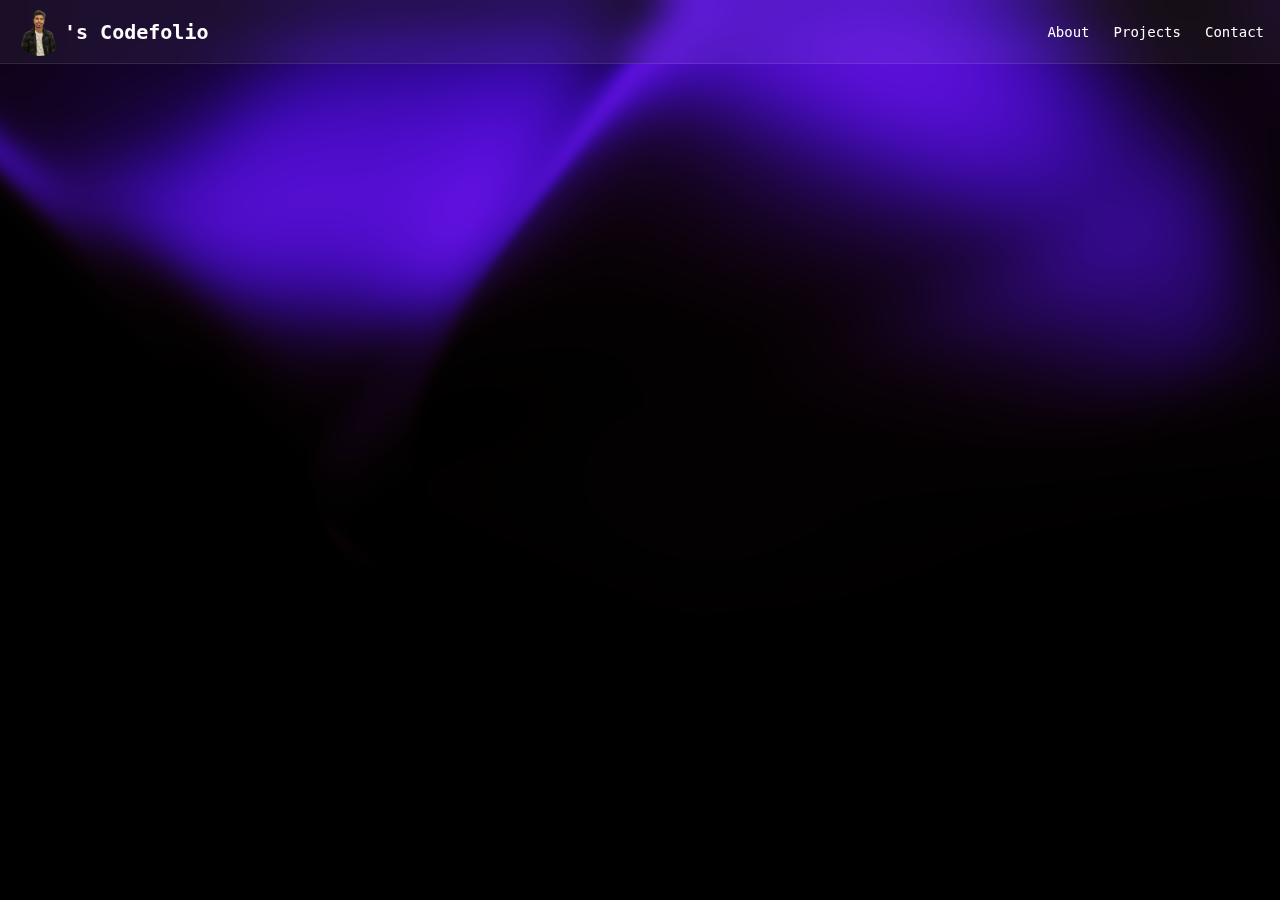
<file: index.html>
<!doctype html>
<html lang="en">
  <head>
    <meta charset="UTF-8" />
    <!--favicon-->
    <link rel="icon" type="image/webp" href="/assets/favicon-Q4rn68UH.webp">
    
    <!--Fonts-->
    <link rel="preconnect" href="https://fonts.googleapis.com">
    <link rel="preconnect" href="https://fonts.gstatic.com" crossorigin>
    <link rel="preload" href="https://fonts.googleapis.com/css2?family=IBM+Plex+Mono&family=Inter&family=JetBrains+Mono&family=Lexend&family=Poppins&family=Space+Grotesk&family=Space+Mono&family=Syne:wght@700&display=swap" as="style" />
    <link rel="stylesheet" href="https://fonts.googleapis.com/css2?family=IBM+Plex+Mono&family=Inter&family=JetBrains+Mono&family=Lexend&family=Poppins&family=Space+Grotesk&family=Space+Mono&family=Syne:wght@700&display=swap" media="print" onload="this.media='all'" />


    <meta name="viewport" content="width=device-width, initial-scale=1.0" />
    <title>Portfolio | Aryan Purohit</title>
    <script type="module" crossorigin src="/assets/index-DglgL9P7.js"></script>
    <link rel="modulepreload" crossorigin href="/assets/vendor-core-CVsK_rI2.js">
    <link rel="modulepreload" crossorigin href="/assets/vendor-react-CnuVDPZj.js">
    <link rel="modulepreload" crossorigin href="/assets/vendor-framer-motion-DA0CTqGi.js">
    <link rel="stylesheet" crossorigin href="/assets/index-Bq_mXTz7.css">
  </head>
  <body>
    <div id="root"></div>
  </body>
</html>
</file>
<file: assets/index-Bq_mXTz7.css>
/*! tailwindcss v4.1.11 | MIT License | https://tailwindcss.com */@layer properties{@supports (((-webkit-hyphens:none)) and (not (margin-trim:inline))) or ((-moz-orient:inline) and (not (color:rgb(from red r g b)))){*,:before,:after,::backdrop{--tw-translate-x:0;--tw-translate-y:0;--tw-translate-z:0;--tw-rotate-x:initial;--tw-rotate-y:initial;--tw-rotate-z:initial;--tw-skew-x:initial;--tw-skew-y:initial;--tw-space-y-reverse:0;--tw-space-x-reverse:0;--tw-border-style:solid;--tw-leading:initial;--tw-font-weight:initial;--tw-shadow:0 0 #0000;--tw-shadow-color:initial;--tw-shadow-alpha:100%;--tw-inset-shadow:0 0 #0000;--tw-inset-shadow-color:initial;--tw-inset-shadow-alpha:100%;--tw-ring-color:initial;--tw-ring-shadow:0 0 #0000;--tw-inset-ring-color:initial;--tw-inset-ring-shadow:0 0 #0000;--tw-ring-inset:initial;--tw-ring-offset-width:0px;--tw-ring-offset-color:#fff;--tw-ring-offset-shadow:0 0 #0000;--tw-blur:initial;--tw-brightness:initial;--tw-contrast:initial;--tw-grayscale:initial;--tw-hue-rotate:initial;--tw-invert:initial;--tw-opacity:initial;--tw-saturate:initial;--tw-sepia:initial;--tw-drop-shadow:initial;--tw-drop-shadow-color:initial;--tw-drop-shadow-alpha:100%;--tw-drop-shadow-size:initial;--tw-backdrop-blur:initial;--tw-backdrop-brightness:initial;--tw-backdrop-contrast:initial;--tw-backdrop-grayscale:initial;--tw-backdrop-hue-rotate:initial;--tw-backdrop-invert:initial;--tw-backdrop-opacity:initial;--tw-backdrop-saturate:initial;--tw-backdrop-sepia:initial;--tw-duration:initial;--tw-ease:initial;--tw-scale-x:1;--tw-scale-y:1;--tw-scale-z:1}}}@layer theme{:root,:host{--font-sans:ui-sans-serif,system-ui,sans-serif,"Apple Color Emoji","Segoe UI Emoji","Segoe UI Symbol","Noto Color Emoji";--font-mono:ui-monospace,SFMono-Regular,Menlo,Monaco,Consolas,"Liberation Mono","Courier New",monospace;--color-red-500:oklch(63.7% .237 25.331);--color-orange-500:oklch(70.5% .213 47.604);--color-yellow-400:oklch(85.2% .199 91.936);--color-green-400:oklch(79.2% .209 151.711);--color-green-500:oklch(72.3% .219 149.579);--color-green-600:oklch(62.7% .194 149.214);--color-cyan-400:oklch(78.9% .154 211.53);--color-blue-400:oklch(70.7% .165 254.624);--color-blue-500:oklch(62.3% .214 259.815);--color-blue-600:oklch(54.6% .245 262.881);--color-blue-700:oklch(48.8% .243 264.376);--color-indigo-300:oklch(78.5% .115 274.713);--color-indigo-400:oklch(67.3% .182 276.935);--color-indigo-500:oklch(58.5% .233 277.117);--color-indigo-600:oklch(51.1% .262 276.966);--color-indigo-700:oklch(45.7% .24 277.023);--color-purple-300:oklch(82.7% .119 306.383);--color-purple-400:oklch(71.4% .203 305.504);--color-purple-600:oklch(55.8% .288 302.321);--color-purple-700:oklch(49.6% .265 301.924);--color-purple-800:oklch(43.8% .218 303.724);--color-pink-500:oklch(65.6% .241 354.308);--color-gray-50:oklch(98.5% .002 247.839);--color-gray-100:oklch(96.7% .003 264.542);--color-gray-200:oklch(92.8% .006 264.531);--color-gray-300:oklch(87.2% .01 258.338);--color-gray-400:oklch(70.7% .022 261.325);--color-gray-500:oklch(55.1% .027 264.364);--color-gray-600:oklch(44.6% .03 256.802);--color-gray-700:oklch(37.3% .034 259.733);--color-gray-800:oklch(27.8% .033 256.848);--color-gray-900:oklch(21% .034 264.665);--color-black:#000;--color-white:#fff;--spacing:.25rem;--container-xl:36rem;--container-4xl:56rem;--container-5xl:64rem;--container-6xl:72rem;--container-7xl:80rem;--text-xs:.75rem;--text-xs--line-height:calc(1/.75);--text-sm:.875rem;--text-sm--line-height:calc(1.25/.875);--text-base:1rem;--text-base--line-height: 1.5 ;--text-lg:1.125rem;--text-lg--line-height:calc(1.75/1.125);--text-xl:1.25rem;--text-xl--line-height:calc(1.75/1.25);--text-2xl:1.5rem;--text-2xl--line-height:calc(2/1.5);--text-3xl:1.875rem;--text-3xl--line-height: 1.2 ;--text-4xl:2.25rem;--text-4xl--line-height:calc(2.5/2.25);--text-5xl:3rem;--text-5xl--line-height:1;--text-6xl:3.75rem;--text-6xl--line-height:1;--text-7xl:4.5rem;--text-7xl--line-height:1;--text-8xl:6rem;--text-8xl--line-height:1;--font-weight-medium:500;--font-weight-semibold:600;--font-weight-bold:700;--font-weight-extrabold:800;--leading-relaxed:1.625;--radius-md:.375rem;--radius-lg:.5rem;--radius-xl:.75rem;--radius-2xl:1rem;--ease-out:cubic-bezier(0,0,.2,1);--ease-in-out:cubic-bezier(.4,0,.2,1);--blur-sm:8px;--blur-lg:16px;--default-transition-duration:.15s;--default-transition-timing-function:cubic-bezier(.4,0,.2,1);--default-font-family:var(--font-sans);--default-mono-font-family:var(--font-mono)}}@layer base{*,:after,:before,::backdrop{box-sizing:border-box;border:0 solid;margin:0;padding:0}::file-selector-button{box-sizing:border-box;border:0 solid;margin:0;padding:0}html,:host{-webkit-text-size-adjust:100%;tab-size:4;line-height:1.5;font-family:var(--default-font-family,ui-sans-serif,system-ui,sans-serif,"Apple Color Emoji","Segoe UI Emoji","Segoe UI Symbol","Noto Color Emoji");font-feature-settings:var(--default-font-feature-settings,normal);font-variation-settings:var(--default-font-variation-settings,normal);-webkit-tap-highlight-color:transparent}hr{height:0;color:inherit;border-top-width:1px}abbr:where([title]){-webkit-text-decoration:underline dotted;text-decoration:underline dotted}h1,h2,h3,h4,h5,h6{font-size:inherit;font-weight:inherit}a{color:inherit;-webkit-text-decoration:inherit;text-decoration:inherit}b,strong{font-weight:bolder}code,kbd,samp,pre{font-family:var(--default-mono-font-family,ui-monospace,SFMono-Regular,Menlo,Monaco,Consolas,"Liberation Mono","Courier New",monospace);font-feature-settings:var(--default-mono-font-feature-settings,normal);font-variation-settings:var(--default-mono-font-variation-settings,normal);font-size:1em}small{font-size:80%}sub,sup{vertical-align:baseline;font-size:75%;line-height:0;position:relative}sub{bottom:-.25em}sup{top:-.5em}table{text-indent:0;border-color:inherit;border-collapse:collapse}:-moz-focusring{outline:auto}progress{vertical-align:baseline}summary{display:list-item}ol,ul,menu{list-style:none}img,svg,video,canvas,audio,iframe,embed,object{vertical-align:middle;display:block}img,video{max-width:100%;height:auto}button,input,select,optgroup,textarea{font:inherit;font-feature-settings:inherit;font-variation-settings:inherit;letter-spacing:inherit;color:inherit;opacity:1;background-color:#0000;border-radius:0}::file-selector-button{font:inherit;font-feature-settings:inherit;font-variation-settings:inherit;letter-spacing:inherit;color:inherit;opacity:1;background-color:#0000;border-radius:0}:where(select:is([multiple],[size])) optgroup{font-weight:bolder}:where(select:is([multiple],[size])) optgroup option{padding-inline-start:20px}::file-selector-button{margin-inline-end:4px}::placeholder{opacity:1}@supports (not ((-webkit-appearance:-apple-pay-button))) or (contain-intrinsic-size:1px){::placeholder{color:currentColor}@supports (color:color-mix(in lab,red,red)){::placeholder{color:color-mix(in oklab,currentcolor 50%,transparent)}}}textarea{resize:vertical}::-webkit-search-decoration{-webkit-appearance:none}::-webkit-date-and-time-value{min-height:1lh;text-align:inherit}::-webkit-datetime-edit{display:inline-flex}::-webkit-datetime-edit-fields-wrapper{padding:0}::-webkit-datetime-edit{padding-block:0}::-webkit-datetime-edit-year-field{padding-block:0}::-webkit-datetime-edit-month-field{padding-block:0}::-webkit-datetime-edit-day-field{padding-block:0}::-webkit-datetime-edit-hour-field{padding-block:0}::-webkit-datetime-edit-minute-field{padding-block:0}::-webkit-datetime-edit-second-field{padding-block:0}::-webkit-datetime-edit-millisecond-field{padding-block:0}::-webkit-datetime-edit-meridiem-field{padding-block:0}:-moz-ui-invalid{box-shadow:none}button,input:where([type=button],[type=reset],[type=submit]){appearance:button}::file-selector-button{appearance:button}::-webkit-inner-spin-button{height:auto}::-webkit-outer-spin-button{height:auto}[hidden]:where(:not([hidden=until-found])){display:none!important}body{font-family:JetBrainsMono,monospace}h1,h2,h3,h4,h5,h6{font-family:Poppins,sans-serif}}@layer components;@layer utilities{.sr-only{clip:rect(0,0,0,0);white-space:nowrap;border-width:0;width:1px;height:1px;margin:-1px;padding:0;position:absolute;overflow:hidden}.absolute{position:absolute}.fixed{position:fixed}.relative{position:relative}.sticky{position:sticky}.inset-0{inset:calc(var(--spacing)*0)}.top-0{top:calc(var(--spacing)*0)}.top-2{top:calc(var(--spacing)*2)}.top-full{top:100%}.right-0{right:calc(var(--spacing)*0)}.bottom-4{bottom:calc(var(--spacing)*4)}.bottom-10{bottom:calc(var(--spacing)*10)}.bottom-full{bottom:100%}.left-0{left:calc(var(--spacing)*0)}.left-1\/2{left:50%}.left-4{left:calc(var(--spacing)*4)}.isolate{isolation:isolate}.z-10{z-index:10}.z-50{z-index:50}.z-\[-1\]{z-index:-1}.container{width:100%}@media (min-width:40rem){.container{max-width:40rem}}@media (min-width:48rem){.container{max-width:48rem}}@media (min-width:64rem){.container{max-width:64rem}}@media (min-width:80rem){.container{max-width:80rem}}@media (min-width:96rem){.container{max-width:96rem}}.mx-auto{margin-inline:auto}.-mt-2{margin-top:calc(var(--spacing)*-2)}.-mt-35{margin-top:calc(var(--spacing)*-35)}.mt-1{margin-top:calc(var(--spacing)*1)}.mt-2{margin-top:calc(var(--spacing)*2)}.mt-4{margin-top:calc(var(--spacing)*4)}.mt-8{margin-top:calc(var(--spacing)*8)}.mt-12{margin-top:calc(var(--spacing)*12)}.mr-0{margin-right:calc(var(--spacing)*0)}.mr-3{margin-right:calc(var(--spacing)*3)}.-mb-2{margin-bottom:calc(var(--spacing)*-2)}.mb-2{margin-bottom:calc(var(--spacing)*2)}.mb-3{margin-bottom:calc(var(--spacing)*3)}.mb-4{margin-bottom:calc(var(--spacing)*4)}.mb-8{margin-bottom:calc(var(--spacing)*8)}.mb-10{margin-bottom:calc(var(--spacing)*10)}.mb-12{margin-bottom:calc(var(--spacing)*12)}.mb-16{margin-bottom:calc(var(--spacing)*16)}.mb-17{margin-bottom:calc(var(--spacing)*17)}.mb-30{margin-bottom:calc(var(--spacing)*30)}.block{display:block}.flex{display:flex}.grid{display:grid}.hidden{display:none}.inline-block{display:inline-block}.inline-flex{display:inline-flex}.h-2{height:calc(var(--spacing)*2)}.h-4{height:calc(var(--spacing)*4)}.h-5{height:calc(var(--spacing)*5)}.h-8{height:calc(var(--spacing)*8)}.h-12{height:calc(var(--spacing)*12)}.h-16{height:calc(var(--spacing)*16)}.h-24{height:calc(var(--spacing)*24)}.h-56{height:calc(var(--spacing)*56)}.h-60{height:calc(var(--spacing)*60)}.h-full{height:100%}.h-screen{height:100vh}.max-h-\[600px\]{max-height:600px}.min-h-screen{min-height:100vh}.w-0\.5{width:calc(var(--spacing)*.5)}.w-1{width:calc(var(--spacing)*1)}.w-4{width:calc(var(--spacing)*4)}.w-5{width:calc(var(--spacing)*5)}.w-7{width:calc(var(--spacing)*7)}.w-8{width:calc(var(--spacing)*8)}.w-12{width:calc(var(--spacing)*12)}.w-16{width:calc(var(--spacing)*16)}.w-24{width:calc(var(--spacing)*24)}.w-64{width:calc(var(--spacing)*64)}.w-fit{width:fit-content}.w-full{width:100%}.max-w-4xl{max-width:var(--container-4xl)}.max-w-5xl{max-width:var(--container-5xl)}.max-w-6xl{max-width:var(--container-6xl)}.max-w-7xl{max-width:var(--container-7xl)}.max-w-none{max-width:none}.max-w-xl{max-width:var(--container-xl)}.flex-shrink-0{flex-shrink:0}.flex-grow{flex-grow:1}.-translate-x-1\/2{--tw-translate-x: -50% ;translate:var(--tw-translate-x)var(--tw-translate-y)}.rotate-45{rotate:45deg}.transform{transform:var(--tw-rotate-x,)var(--tw-rotate-y,)var(--tw-rotate-z,)var(--tw-skew-x,)var(--tw-skew-y,)}.cursor-pointer{cursor:pointer}.resize{resize:both}.list-inside{list-style-position:inside}.list-disc{list-style-type:disc}.grid-cols-1{grid-template-columns:repeat(1,minmax(0,1fr))}.grid-cols-2{grid-template-columns:repeat(2,minmax(0,1fr))}.flex-col{flex-direction:column}.flex-wrap{flex-wrap:wrap}.items-center{align-items:center}.justify-between{justify-content:space-between}.justify-center{justify-content:center}.gap-2{gap:calc(var(--spacing)*2)}.gap-3{gap:calc(var(--spacing)*3)}.gap-4{gap:calc(var(--spacing)*4)}.gap-8{gap:calc(var(--spacing)*8)}.gap-10{gap:calc(var(--spacing)*10)}.gap-12{gap:calc(var(--spacing)*12)}:where(.space-y-3>:not(:last-child)){--tw-space-y-reverse:0;margin-block-start:calc(calc(var(--spacing)*3)*var(--tw-space-y-reverse));margin-block-end:calc(calc(var(--spacing)*3)*calc(1 - var(--tw-space-y-reverse)))}:where(.space-y-6>:not(:last-child)){--tw-space-y-reverse:0;margin-block-start:calc(calc(var(--spacing)*6)*var(--tw-space-y-reverse));margin-block-end:calc(calc(var(--spacing)*6)*calc(1 - var(--tw-space-y-reverse)))}:where(.space-y-8>:not(:last-child)){--tw-space-y-reverse:0;margin-block-start:calc(calc(var(--spacing)*8)*var(--tw-space-y-reverse));margin-block-end:calc(calc(var(--spacing)*8)*calc(1 - var(--tw-space-y-reverse)))}:where(.space-x-6>:not(:last-child)){--tw-space-x-reverse:0;margin-inline-start:calc(calc(var(--spacing)*6)*var(--tw-space-x-reverse));margin-inline-end:calc(calc(var(--spacing)*6)*calc(1 - var(--tw-space-x-reverse)))}.overflow-hidden{overflow:hidden}.rounded{border-radius:.25rem}.rounded-2xl{border-radius:var(--radius-2xl)}.rounded-full{border-radius:3.40282e38px}.rounded-lg{border-radius:var(--radius-lg)}.rounded-md{border-radius:var(--radius-md)}.rounded-xl{border-radius:var(--radius-xl)}.border{border-style:var(--tw-border-style);border-width:1px}.border-2{border-style:var(--tw-border-style);border-width:2px}.border-4{border-style:var(--tw-border-style);border-width:4px}.border-b{border-bottom-style:var(--tw-border-style);border-bottom-width:1px}.border-gray-300{border-color:var(--color-gray-300)}.border-gray-700{border-color:var(--color-gray-700)}.border-purple-700{border-color:var(--color-purple-700)}.border-transparent{border-color:#0000}.border-white{border-color:var(--color-white)}.border-white\/10{border-color:#ffffff1a}@supports (color:color-mix(in lab,red,red)){.border-white\/10{border-color:color-mix(in oklab,var(--color-white)10%,transparent)}}.bg-black\/40{background-color:#0006}@supports (color:color-mix(in lab,red,red)){.bg-black\/40{background-color:color-mix(in oklab,var(--color-black)40%,transparent)}}.bg-gray-50{background-color:var(--color-gray-50)}.bg-gray-800{background-color:var(--color-gray-800)}.bg-gray-800\/50{background-color:#1e293980}@supports (color:color-mix(in lab,red,red)){.bg-gray-800\/50{background-color:color-mix(in oklab,var(--color-gray-800)50%,transparent)}}.bg-gray-900{background-color:var(--color-gray-900)}.bg-gray-900\/50{background-color:#10182880}@supports (color:color-mix(in lab,red,red)){.bg-gray-900\/50{background-color:color-mix(in oklab,var(--color-gray-900)50%,transparent)}}.bg-indigo-600{background-color:var(--color-indigo-600)}.bg-purple-700{background-color:var(--color-purple-700)}.bg-purple-800{background-color:var(--color-purple-800)}.bg-white{background-color:var(--color-white)}.bg-white\/5{background-color:#ffffff0d}@supports (color:color-mix(in lab,red,red)){.bg-white\/5{background-color:color-mix(in oklab,var(--color-white)5%,transparent)}}.object-cover{object-fit:cover}.p-4{padding:calc(var(--spacing)*4)}.p-6{padding:calc(var(--spacing)*6)}.p-8{padding:calc(var(--spacing)*8)}.px-2{padding-inline:calc(var(--spacing)*2)}.px-3{padding-inline:calc(var(--spacing)*3)}.px-4{padding-inline:calc(var(--spacing)*4)}.px-5{padding-inline:calc(var(--spacing)*5)}.px-6{padding-inline:calc(var(--spacing)*6)}.px-8{padding-inline:calc(var(--spacing)*8)}.py-0\.5{padding-block:calc(var(--spacing)*.5)}.py-1{padding-block:calc(var(--spacing)*1)}.py-3{padding-block:calc(var(--spacing)*3)}.py-6{padding-block:calc(var(--spacing)*6)}.py-16{padding-block:calc(var(--spacing)*16)}.py-20{padding-block:calc(var(--spacing)*20)}.pt-16{padding-top:calc(var(--spacing)*16)}.pb-0\.5{padding-bottom:calc(var(--spacing)*.5)}.pb-12{padding-bottom:calc(var(--spacing)*12)}.pl-10{padding-left:calc(var(--spacing)*10)}.text-center{text-align:center}.font-sans{font-family:var(--font-sans)}.text-2xl{font-size:var(--text-2xl);line-height:var(--tw-leading,var(--text-2xl--line-height))}.text-3xl{font-size:var(--text-3xl);line-height:var(--tw-leading,var(--text-3xl--line-height))}.text-4xl{font-size:var(--text-4xl);line-height:var(--tw-leading,var(--text-4xl--line-height))}.text-5xl{font-size:var(--text-5xl);line-height:var(--tw-leading,var(--text-5xl--line-height))}.text-7xl{font-size:var(--text-7xl);line-height:var(--tw-leading,var(--text-7xl--line-height))}.text-base{font-size:var(--text-base);line-height:var(--tw-leading,var(--text-base--line-height))}.text-lg{font-size:var(--text-lg);line-height:var(--tw-leading,var(--text-lg--line-height))}.text-sm{font-size:var(--text-sm);line-height:var(--tw-leading,var(--text-sm--line-height))}.text-xl{font-size:var(--text-xl);line-height:var(--tw-leading,var(--text-xl--line-height))}.text-xs{font-size:var(--text-xs);line-height:var(--tw-leading,var(--text-xs--line-height))}.leading-relaxed{--tw-leading:var(--leading-relaxed);line-height:var(--leading-relaxed)}.font-bold{--tw-font-weight:var(--font-weight-bold);font-weight:var(--font-weight-bold)}.font-extrabold{--tw-font-weight:var(--font-weight-extrabold);font-weight:var(--font-weight-extrabold)}.font-medium{--tw-font-weight:var(--font-weight-medium);font-weight:var(--font-weight-medium)}.font-semibold{--tw-font-weight:var(--font-weight-semibold);font-weight:var(--font-weight-semibold)}.whitespace-normal{white-space:normal}.whitespace-pre{white-space:pre}.whitespace-pre-wrap{white-space:pre-wrap}.text-blue-400{color:var(--color-blue-400)}.text-blue-500{color:var(--color-blue-500)}.text-blue-600{color:var(--color-blue-600)}.text-blue-700{color:var(--color-blue-700)}.text-cyan-400{color:var(--color-cyan-400)}.text-gray-100{color:var(--color-gray-100)}.text-gray-200{color:var(--color-gray-200)}.text-gray-300{color:var(--color-gray-300)}.text-gray-400{color:var(--color-gray-400)}.text-gray-500{color:var(--color-gray-500)}.text-gray-600{color:var(--color-gray-600)}.text-gray-700{color:var(--color-gray-700)}.text-gray-800{color:var(--color-gray-800)}.text-gray-900{color:var(--color-gray-900)}.text-green-500{color:var(--color-green-500)}.text-green-600{color:var(--color-green-600)}.text-indigo-400{color:var(--color-indigo-400)}.text-orange-500{color:var(--color-orange-500)}.text-pink-500{color:var(--color-pink-500)}.text-purple-400{color:var(--color-purple-400)}.text-red-500{color:var(--color-red-500)}.text-white{color:var(--color-white)}.text-yellow-400{color:var(--color-yellow-400)}.placeholder-gray-400::placeholder{color:var(--color-gray-400)}.shadow-2xl{--tw-shadow:0 25px 50px -12px var(--tw-shadow-color,#00000040);box-shadow:var(--tw-inset-shadow),var(--tw-inset-ring-shadow),var(--tw-ring-offset-shadow),var(--tw-ring-shadow),var(--tw-shadow)}.shadow-lg{--tw-shadow:0 10px 15px -3px var(--tw-shadow-color,#0000001a),0 4px 6px -4px var(--tw-shadow-color,#0000001a);box-shadow:var(--tw-inset-shadow),var(--tw-inset-ring-shadow),var(--tw-ring-offset-shadow),var(--tw-ring-shadow),var(--tw-shadow)}.shadow-sm{--tw-shadow:0 1px 3px 0 var(--tw-shadow-color,#0000001a),0 1px 2px -1px var(--tw-shadow-color,#0000001a);box-shadow:var(--tw-inset-shadow),var(--tw-inset-ring-shadow),var(--tw-ring-offset-shadow),var(--tw-ring-shadow),var(--tw-shadow)}.shadow-xl{--tw-shadow:0 20px 25px -5px var(--tw-shadow-color,#0000001a),0 8px 10px -6px var(--tw-shadow-color,#0000001a);box-shadow:var(--tw-inset-shadow),var(--tw-inset-ring-shadow),var(--tw-ring-offset-shadow),var(--tw-ring-shadow),var(--tw-shadow)}.shadow-purple-700\/20{--tw-shadow-color:#8200da33}@supports (color:color-mix(in lab,red,red)){.shadow-purple-700\/20{--tw-shadow-color:color-mix(in oklab,color-mix(in oklab,var(--color-purple-700)20%,transparent)var(--tw-shadow-alpha),transparent)}}.shadow-purple-700\/50{--tw-shadow-color:#8200da80}@supports (color:color-mix(in lab,red,red)){.shadow-purple-700\/50{--tw-shadow-color:color-mix(in oklab,color-mix(in oklab,var(--color-purple-700)50%,transparent)var(--tw-shadow-alpha),transparent)}}.filter{filter:var(--tw-blur,)var(--tw-brightness,)var(--tw-contrast,)var(--tw-grayscale,)var(--tw-hue-rotate,)var(--tw-invert,)var(--tw-saturate,)var(--tw-sepia,)var(--tw-drop-shadow,)}.backdrop-blur-lg{--tw-backdrop-blur:blur(var(--blur-lg));-webkit-backdrop-filter:var(--tw-backdrop-blur,)var(--tw-backdrop-brightness,)var(--tw-backdrop-contrast,)var(--tw-backdrop-grayscale,)var(--tw-backdrop-hue-rotate,)var(--tw-backdrop-invert,)var(--tw-backdrop-opacity,)var(--tw-backdrop-saturate,)var(--tw-backdrop-sepia,);backdrop-filter:var(--tw-backdrop-blur,)var(--tw-backdrop-brightness,)var(--tw-backdrop-contrast,)var(--tw-backdrop-grayscale,)var(--tw-backdrop-hue-rotate,)var(--tw-backdrop-invert,)var(--tw-backdrop-opacity,)var(--tw-backdrop-saturate,)var(--tw-backdrop-sepia,)}.backdrop-blur-sm{--tw-backdrop-blur:blur(var(--blur-sm));-webkit-backdrop-filter:var(--tw-backdrop-blur,)var(--tw-backdrop-brightness,)var(--tw-backdrop-contrast,)var(--tw-backdrop-grayscale,)var(--tw-backdrop-hue-rotate,)var(--tw-backdrop-invert,)var(--tw-backdrop-opacity,)var(--tw-backdrop-saturate,)var(--tw-backdrop-sepia,);backdrop-filter:var(--tw-backdrop-blur,)var(--tw-backdrop-brightness,)var(--tw-backdrop-contrast,)var(--tw-backdrop-grayscale,)var(--tw-backdrop-hue-rotate,)var(--tw-backdrop-invert,)var(--tw-backdrop-opacity,)var(--tw-backdrop-saturate,)var(--tw-backdrop-sepia,)}.transition{transition-property:color,background-color,border-color,outline-color,text-decoration-color,fill,stroke,--tw-gradient-from,--tw-gradient-via,--tw-gradient-to,opacity,box-shadow,transform,translate,scale,rotate,filter,-webkit-backdrop-filter,backdrop-filter,display,visibility,content-visibility,overlay,pointer-events;transition-timing-function:var(--tw-ease,var(--default-transition-timing-function));transition-duration:var(--tw-duration,var(--default-transition-duration))}.transition-all{transition-property:all;transition-timing-function:var(--tw-ease,var(--default-transition-timing-function));transition-duration:var(--tw-duration,var(--default-transition-duration))}.transition-colors{transition-property:color,background-color,border-color,outline-color,text-decoration-color,fill,stroke,--tw-gradient-from,--tw-gradient-via,--tw-gradient-to;transition-timing-function:var(--tw-ease,var(--default-transition-timing-function));transition-duration:var(--tw-duration,var(--default-transition-duration))}.transition-opacity{transition-property:opacity;transition-timing-function:var(--tw-ease,var(--default-transition-timing-function));transition-duration:var(--tw-duration,var(--default-transition-duration))}.transition-shadow{transition-property:box-shadow;transition-timing-function:var(--tw-ease,var(--default-transition-timing-function));transition-duration:var(--tw-duration,var(--default-transition-duration))}.transition-transform{transition-property:transform,translate,scale,rotate;transition-timing-function:var(--tw-ease,var(--default-transition-timing-function));transition-duration:var(--tw-duration,var(--default-transition-duration))}.duration-300{--tw-duration:.3s;transition-duration:.3s}.duration-500{--tw-duration:.5s;transition-duration:.5s}.ease-in-out{--tw-ease:var(--ease-in-out);transition-timing-function:var(--ease-in-out)}.ease-out{--tw-ease:var(--ease-out);transition-timing-function:var(--ease-out)}@media (hover:hover){.group-hover\:flex:is(:where(.group):hover *){display:flex}.group-hover\:hidden:is(:where(.group):hover *){display:none}.group-hover\:h-auto:is(:where(.group):hover *){height:auto}.group-hover\:w-96:is(:where(.group):hover *){width:calc(var(--spacing)*96)}.group-hover\:scale-125:is(:where(.group):hover *){--tw-scale-x:125%;--tw-scale-y:125%;--tw-scale-z:125%;scale:var(--tw-scale-x)var(--tw-scale-y)}.group-hover\:gap-4:is(:where(.group):hover *){gap:calc(var(--spacing)*4)}.group-hover\:p-6:is(:where(.group):hover *){padding:calc(var(--spacing)*6)}.group-hover\:text-left:is(:where(.group):hover *){text-align:left}.hover\:bg-indigo-500:hover{background-color:var(--color-indigo-500)}.hover\:bg-indigo-700:hover{background-color:var(--color-indigo-700)}.hover\:bg-purple-800:hover{background-color:var(--color-purple-800)}.hover\:text-indigo-300:hover{color:var(--color-indigo-300)}.hover\:text-purple-300:hover{color:var(--color-purple-300)}.hover\:text-purple-400:hover{color:var(--color-purple-400)}.hover\:shadow-purple-600\/60:hover{--tw-shadow-color:#9810fa99}@supports (color:color-mix(in lab,red,red)){.hover\:shadow-purple-600\/60:hover{--tw-shadow-color:color-mix(in oklab,color-mix(in oklab,var(--color-purple-600)60%,transparent)var(--tw-shadow-alpha),transparent)}}}.focus\:border-indigo-500:focus{border-color:var(--color-indigo-500)}.focus\:ring-2:focus{--tw-ring-shadow:var(--tw-ring-inset,)0 0 0 calc(2px + var(--tw-ring-offset-width))var(--tw-ring-color,currentcolor);box-shadow:var(--tw-inset-shadow),var(--tw-inset-ring-shadow),var(--tw-ring-offset-shadow),var(--tw-ring-shadow),var(--tw-shadow)}.focus\:ring-indigo-500:focus{--tw-ring-color:var(--color-indigo-500)}.focus\:ring-offset-2:focus{--tw-ring-offset-width:2px;--tw-ring-offset-shadow:var(--tw-ring-inset,)0 0 0 var(--tw-ring-offset-width)var(--tw-ring-offset-color)}.focus\:outline-none:focus{--tw-outline-style:none;outline-style:none}.disabled\:opacity-50:disabled{opacity:.5}@media (min-width:40rem){.sm\:grid-cols-3{grid-template-columns:repeat(3,minmax(0,1fr))}.sm\:px-2{padding-inline:calc(var(--spacing)*2)}.sm\:px-6{padding-inline:calc(var(--spacing)*6)}.sm\:py-1{padding-block:calc(var(--spacing)*1)}.sm\:pb-1{padding-bottom:calc(var(--spacing)*1)}.sm\:text-4xl{font-size:var(--text-4xl);line-height:var(--tw-leading,var(--text-4xl--line-height))}.sm\:text-5xl{font-size:var(--text-5xl);line-height:var(--tw-leading,var(--text-5xl--line-height))}}@media (min-width:48rem){.md\:top-1\/2{top:50%}.md\:right-8{right:calc(var(--spacing)*8)}.md\:left-1\/2{left:50%}.md\:left-auto{left:auto}.md\:mt-25{margin-top:calc(var(--spacing)*25)}.md\:mt-30{margin-top:calc(var(--spacing)*30)}.md\:-mr-25{margin-right:calc(var(--spacing)*-25)}.md\:mb-16{margin-bottom:calc(var(--spacing)*16)}.md\:mb-20{margin-bottom:calc(var(--spacing)*20)}.md\:mb-32{margin-bottom:calc(var(--spacing)*32)}.md\:mb-60{margin-bottom:calc(var(--spacing)*60)}.md\:-ml-16{margin-left:calc(var(--spacing)*-16)}.md\:block{display:block}.md\:flex{display:flex}.md\:hidden{display:none}.md\:h-1{height:calc(var(--spacing)*1)}.md\:h-32{height:calc(var(--spacing)*32)}.md\:h-120{height:calc(var(--spacing)*120)}.md\:w-1\/2{width:50%}.md\:w-1\/4{width:25%}.md\:w-3\/4{width:75%}.md\:w-32{width:calc(var(--spacing)*32)}.md\:w-full{width:100%}.md\:flex-1{flex:1}.md\:-translate-x-1\/2{--tw-translate-x: -50% ;translate:var(--tw-translate-x)var(--tw-translate-y)}.md\:-translate-y-1\/2{--tw-translate-y: -50% ;translate:var(--tw-translate-x)var(--tw-translate-y)}.md\:grid-cols-2{grid-template-columns:repeat(2,minmax(0,1fr))}.md\:grid-cols-4{grid-template-columns:repeat(4,minmax(0,1fr))}.md\:flex-row{flex-direction:row}.md\:items-center{align-items:center}.md\:items-start{align-items:flex-start}.md\:justify-between{justify-content:space-between}.md\:justify-center{justify-content:center}.md\:justify-start{justify-content:flex-start}.md\:gap-0{gap:calc(var(--spacing)*0)}.md\:p-12{padding:calc(var(--spacing)*12)}.md\:px-3{padding-inline:calc(var(--spacing)*3)}.md\:py-2{padding-block:calc(var(--spacing)*2)}.md\:py-24{padding-block:calc(var(--spacing)*24)}.md\:pt-24{padding-top:calc(var(--spacing)*24)}.md\:pb-1{padding-bottom:calc(var(--spacing)*1)}.md\:pb-48{padding-bottom:calc(var(--spacing)*48)}.md\:text-left{text-align:left}.md\:text-right{text-align:right}.md\:text-4xl{font-size:var(--text-4xl);line-height:var(--tw-leading,var(--text-4xl--line-height))}.md\:text-6xl{font-size:var(--text-6xl);line-height:var(--tw-leading,var(--text-6xl--line-height))}.md\:text-8xl{font-size:var(--text-8xl);line-height:var(--tw-leading,var(--text-8xl--line-height))}.md\:text-lg{font-size:var(--text-lg);line-height:var(--tw-leading,var(--text-lg--line-height))}}@media (min-width:64rem){.lg\:grid-cols-3{grid-template-columns:repeat(3,minmax(0,1fr))}.lg\:grid-cols-6{grid-template-columns:repeat(6,minmax(0,1fr))}.lg\:px-8{padding-inline:calc(var(--spacing)*8)}}@media (prefers-color-scheme:dark){.dark\:border-gray-600{border-color:var(--color-gray-600)}.dark\:bg-gray-700{background-color:var(--color-gray-700)}.dark\:bg-gray-800\/50{background-color:#1e293980}@supports (color:color-mix(in lab,red,red)){.dark\:bg-gray-800\/50{background-color:color-mix(in oklab,var(--color-gray-800)50%,transparent)}}.dark\:text-gray-200{color:var(--color-gray-200)}.dark\:text-gray-300{color:var(--color-gray-300)}.dark\:text-green-400{color:var(--color-green-400)}.dark\:text-white{color:var(--color-white)}}}html{scroll-behavior:smooth}body,#root{width:100%;height:100%;margin:0;padding:0}.hide-scrollbar{-ms-overflow-style:none;scrollbar-width:none}.hide-scrollbar::-webkit-scrollbar{display:none}@keyframes breathe{0%{transform:scale(1)}50%{transform:scale(1.02)}to{transform:scale(1)}}.breathing-animation{animation:8s ease-in-out infinite breathe}@property --tw-translate-x{syntax:"*";inherits:false;initial-value:0}@property --tw-translate-y{syntax:"*";inherits:false;initial-value:0}@property --tw-translate-z{syntax:"*";inherits:false;initial-value:0}@property --tw-rotate-x{syntax:"*";inherits:false}@property --tw-rotate-y{syntax:"*";inherits:false}@property --tw-rotate-z{syntax:"*";inherits:false}@property --tw-skew-x{syntax:"*";inherits:false}@property --tw-skew-y{syntax:"*";inherits:false}@property --tw-space-y-reverse{syntax:"*";inherits:false;initial-value:0}@property --tw-space-x-reverse{syntax:"*";inherits:false;initial-value:0}@property --tw-border-style{syntax:"*";inherits:false;initial-value:solid}@property --tw-leading{syntax:"*";inherits:false}@property --tw-font-weight{syntax:"*";inherits:false}@property --tw-shadow{syntax:"*";inherits:false;initial-value:0 0 #0000}@property --tw-shadow-color{syntax:"*";inherits:false}@property --tw-shadow-alpha{syntax:"<percentage>";inherits:false;initial-value:100%}@property --tw-inset-shadow{syntax:"*";inherits:false;initial-value:0 0 #0000}@property --tw-inset-shadow-color{syntax:"*";inherits:false}@property --tw-inset-shadow-alpha{syntax:"<percentage>";inherits:false;initial-value:100%}@property --tw-ring-color{syntax:"*";inherits:false}@property --tw-ring-shadow{syntax:"*";inherits:false;initial-value:0 0 #0000}@property --tw-inset-ring-color{syntax:"*";inherits:false}@property --tw-inset-ring-shadow{syntax:"*";inherits:false;initial-value:0 0 #0000}@property --tw-ring-inset{syntax:"*";inherits:false}@property --tw-ring-offset-width{syntax:"<length>";inherits:false;initial-value:0}@property --tw-ring-offset-color{syntax:"*";inherits:false;initial-value:#fff}@property --tw-ring-offset-shadow{syntax:"*";inherits:false;initial-value:0 0 #0000}@property --tw-blur{syntax:"*";inherits:false}@property --tw-brightness{syntax:"*";inherits:false}@property --tw-contrast{syntax:"*";inherits:false}@property --tw-grayscale{syntax:"*";inherits:false}@property --tw-hue-rotate{syntax:"*";inherits:false}@property --tw-invert{syntax:"*";inherits:false}@property --tw-opacity{syntax:"*";inherits:false}@property --tw-saturate{syntax:"*";inherits:false}@property --tw-sepia{syntax:"*";inherits:false}@property --tw-drop-shadow{syntax:"*";inherits:false}@property --tw-drop-shadow-color{syntax:"*";inherits:false}@property --tw-drop-shadow-alpha{syntax:"<percentage>";inherits:false;initial-value:100%}@property --tw-drop-shadow-size{syntax:"*";inherits:false}@property --tw-backdrop-blur{syntax:"*";inherits:false}@property --tw-backdrop-brightness{syntax:"*";inherits:false}@property --tw-backdrop-contrast{syntax:"*";inherits:false}@property --tw-backdrop-grayscale{syntax:"*";inherits:false}@property --tw-backdrop-hue-rotate{syntax:"*";inherits:false}@property --tw-backdrop-invert{syntax:"*";inherits:false}@property --tw-backdrop-opacity{syntax:"*";inherits:false}@property --tw-backdrop-saturate{syntax:"*";inherits:false}@property --tw-backdrop-sepia{syntax:"*";inherits:false}@property --tw-duration{syntax:"*";inherits:false}@property --tw-ease{syntax:"*";inherits:false}@property --tw-scale-x{syntax:"*";inherits:false;initial-value:1}@property --tw-scale-y{syntax:"*";inherits:false;initial-value:1}@property --tw-scale-z{syntax:"*";inherits:false;initial-value:1}
</file>
